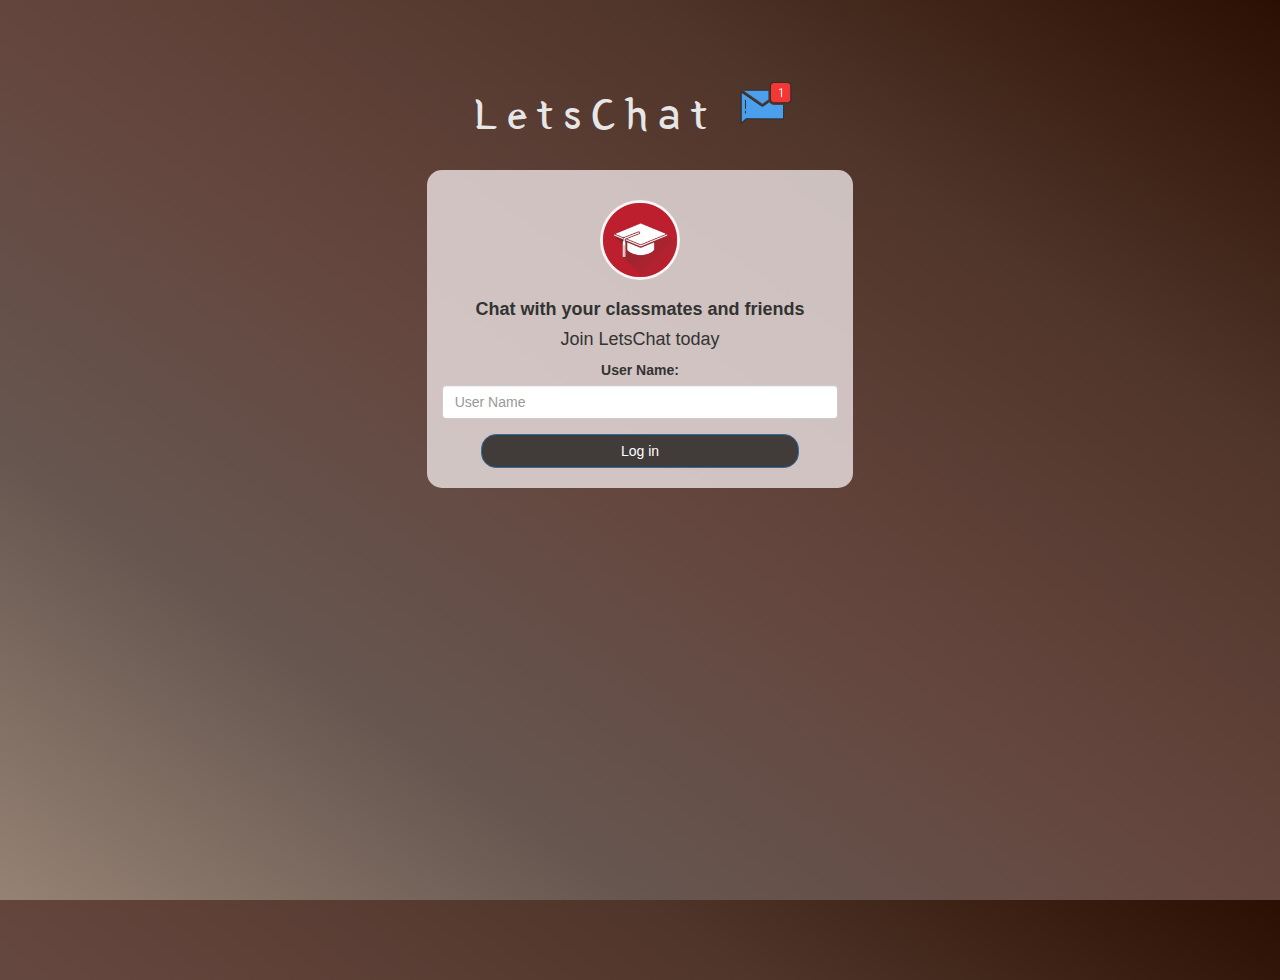
<file: index.html>
<!DOCTYPE html>
<html>
<head>
	<title>LetsChat</title>
<link href="https://fonts.googleapis.com/css?family=Yeon+Sung&display=swap" rel="stylesheet"><meta name="viewport" content="width=device-width, initial-scale=1">

<link rel="stylesheet" href="https://maxcdn.bootstrapcdn.com/bootstrap/3.4.0/css/bootstrap.min.css">
<script src="https://ajax.googleapis.com/ajax/libs/jquery/3.4.1/jquery.min.js"></script>
<script src="https://maxcdn.bootstrapcdn.com/bootstrap/3.4.0/js/bootstrap.min.js"></script>

<link rel="stylesheet" type="text/css" href="style.css">
<script src="kwitter.js"></script>
</head>
<body>
<center>
	<h1 class="header">	
		LetsChat	<sup>
	<img src="m2.png">
	</sup>
</h1>
	<div class="col-lg-4 col-md-6 col-sm-3 col-xs-10 login_div">
	<img src="School web.png" class="logo">
		<h3 id="chat" >Chat with your classmates and friends</h3>
		<h4 >Join LetsChat today</h4>
		<div class="form-group">
		  <label >User Name:</label>
		  <input type="text" id="user_name" class="form-control" placeholder="User Name">
		</div>
		<button id="login_button" class="btn btn-primary" onclick="adduser();">Log in</button>
		<br><br>
	</div>
</center>
</body>
</html>
</file>
<file: style.css>
html, body
{
  height: 100%;
  margin: 0;
}

body
{
background-image: linear-gradient(to right top, #968274, #66564f, #64453d, #50352a, #2b0f02);
}

.header
{
	color: rgb(230, 230, 230);font-family: 'Yeon Sung';font-size: 45px;letter-spacing: 10px;margin-top: 80px;
}
.header img
{
	width: 80px;margin-left: -15px;
}

.login_div
{
	background: rgba(236, 227, 227, 0.8);float: none;border-radius: 15px;
}

.logo
{
	width: 80px;margin-top: 30px;border-radius: 40px;
}

#login_button
{
	width: 80%;border-radius: 15px;
}

.room_name
{
	cursor: pointer;
	font-size: 20px;
}


#logout
{
	font-size: 20px; float: right;
}


#output
{
	padding: 10px; width:80%;background: rgba(255,255,255,0.8);border-radius: 15px;
}

.input_div_room_page
{
	width: 80%;
}

.input_div label
{
	color: white;font-size: 20px;
}


.input_div_message_page
{
	position: fixed;bottom: 0px;width: 100%;background: rgba(255,255,255,0.8);
}
.input_div_message_page label
{
	color: black;
}
.input_div_message_page #msg
{
	width: 80%;
}
.input_div_message_page button
{
	margin-top: 15px;
	width: 50%; 
}
.color_white
{
	color: white
}

.user_tick
{
	width:20px;
}
.message_h4
{
	padding-left:5px;color:grey;
}
#chat
{
	font-size: large;
	font-weight: 700;
}
#login_button
{
	background-color: #413c3a;
}
</file>
